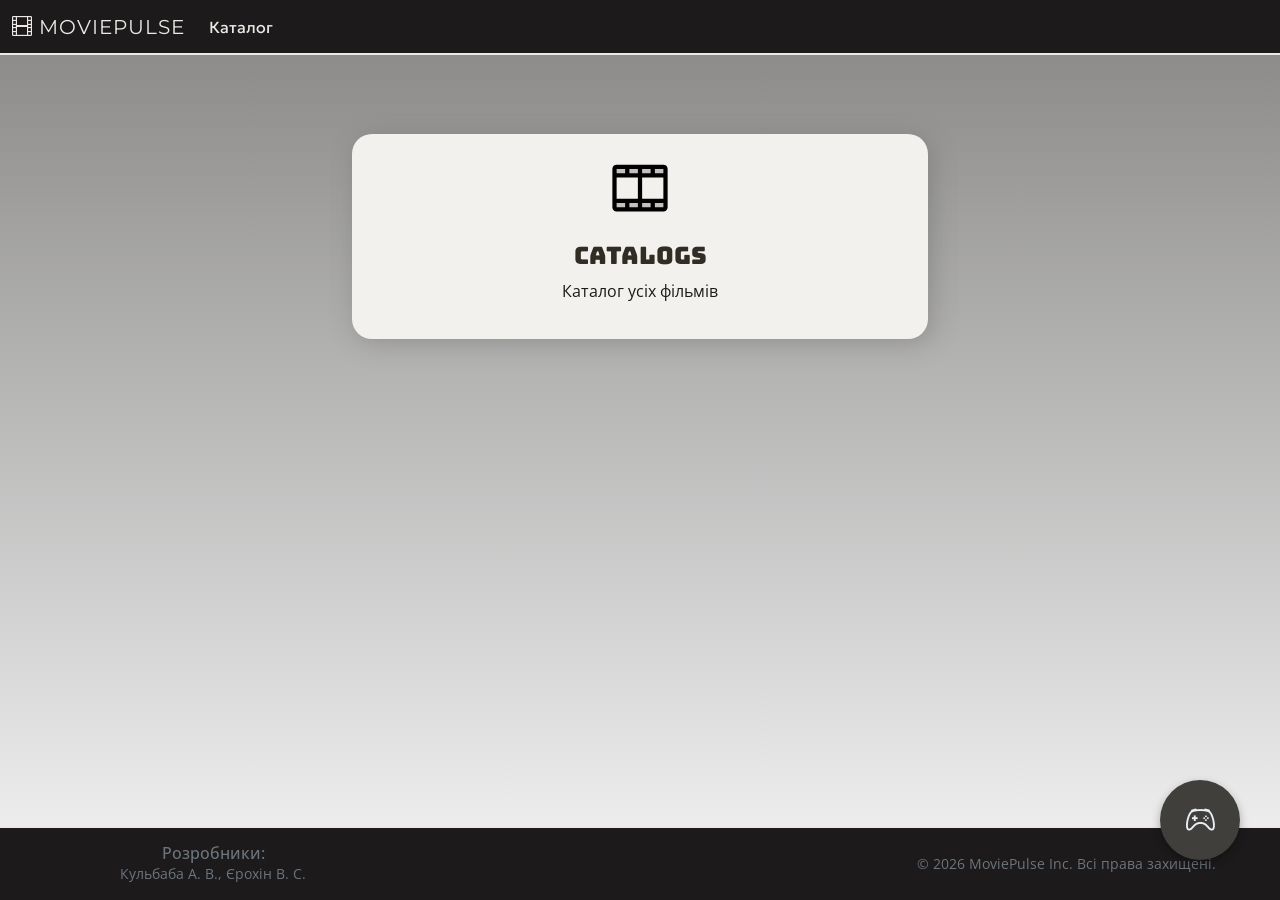
<file: index.html>
<!DOCTYPE html>
<html lang="uk">

<head>
    <meta charset="UTF-8" name="viewport" content="width=device-width, initial-scale=1">
    <title>MoviePulse</title>

    <link rel="preconnect" href="https://fonts.googleapis.com">
    <link rel="preconnect" href="https://fonts.gstatic.com" crossorigin>
    <link href="https://fonts.googleapis.com/css2?family=Bungee&family=Commissioner:wght@100..900&family=Geologica:wght,CRSV@100..900,0&display=swap" rel="stylesheet">

    <link rel="preconnect" href="https://fonts.googleapis.com">
    <link rel="preconnect" href="https://fonts.gstatic.com" crossorigin>
    <link href="https://fonts.googleapis.com/css2?family=Bungee&display=swap" rel="stylesheet">
    <link rel="stylesheet" href="https://cdn.jsdelivr.net/npm/bootstrap-icons@1.11.3/font/bootstrap-icons.min.css">
    <link href="https://cdn.jsdelivr.net/npm/bootstrap@5.3.8/dist/css/bootstrap.min.css" rel="stylesheet"
        integrity="sha384-sRIl4kxILFvY47J16cr9ZwB07vP4J8+LH7qKQnuqkuIAvNWLzeN8tE5YBujZqJLB" crossorigin="anonymous">


      
    <script src="ajax-utils.js"></script>
    <script src="game.js"></script>
    <script src="script.js"></script>
    <script src="search-filter.js"></script> 
   

    <script src="https://ajax.googleapis.com/ajax/libs/jquery/3.6.1/jquery.min.js"></script>
    <script src="https://cdn.jsdelivr.net/npm/bootstrap@5.3.8/dist/js/bootstrap.bundle.min.js"
        integrity="sha384-FKyoEForCGlyvwx9Hj09JcYn3nv7wiPVlz7YYwJrWVcXK/BmnVDxM+D2scQbITxI"
        crossorigin="anonymous"></script>

    <link rel="stylesheet" href="style.css">

</head>

<body>
    <header >
        <nav class="navbar navbar-expand-lg">
            <div class="container">
                <a class="navbar-brand text-warning" onclick="$ns.loadHomePage();"><i class="bi bi-film"></i> MoviePulse</a>
                <button class="navbar-toggler" type="button" data-bs-toggle="collapse" data-bs-target="#navbarNav">
                    <span class="navbar-toggler-icon"></span>
                </button>
                <div class="collapse navbar-collapse" id="navbarNav">
                    <ul class="navbar-nav me-auto">
                        <li class="nav-item"><a class="nav-link geologica" onclick="$ns.loadCatalogCategories();">Каталог</a></li>
                    </ul>
                </div>
            </div>
        </nav>
    </header>

 
    <div id="main-content"></div>

  
    <footer class="footer-style text-secondary py-3 mt-auto">
        <div class="container text-center">
            <div class="row align-items-center">
                <div class="col-md-4">
                    <h6 class="mb-0">Розробники:</h6>
                    <p class="small mb-0">Кульбаба А. В., Єрохін В. С.</p>
                </div>
                <div class="col-md-4">
                    <div id="footer-msg" class="text-warning fw-bold mb-0"></div>
                </div>
                <div class="col-md-4">
                    <p class="small mb-0">&copy; 2026 MoviePulse Inc. Всі права захищені.</p>
                </div>
            </div>
        </div>
    </footer>

  
    <div id="user-interaction">
        <button class="floating-btn" aria-label="Дія" onclick="$ns.loadGame();">
            <i class="bi bi-controller custom-icon"></i>
        </button>
    </div>
</body>

</html>
</file>
<file: style.css>
/* Підключення шрифтів Google Fonts */
@import url('https://fonts.googleapis.com/css2?family=Montserrat:wght@700&family=Open+Sans:wght@400;600&display=swap');


body {
    background-color: #f8f9fa; 
    font-family: 'Segoe UI', Tahoma, Geneva, Verdana, sans-serif;
    
}

:root {
    --main-font: 'Open Sans', sans-serif;
    --header-font: 'Montserrat', sans-serif;
    --accent-color: #ebe8e5;
   
    --bg-gradient: linear-gradient(#868584, #f6f6f6);
    --bg-shadow : #5c5b5a59;
    --bg-header-footer:  #1c1a1a;

    --bg-light:  #f3f1ee;
 
}


/*------------------------Text Styles-------------------------------------*/

.bungee-regular {
  font-family: "Bungee", sans-serif;
  font-weight: 400;
  font-style: normal;
  color: rgb(50, 45, 36);
}

.geologica{
  font-family: "Geologica", sans-serif;
  font-optical-sizing: auto;
  font-weight: 400;
  font-style: normal;
  font-variation-settings:
    "slnt" 0,
    "CRSV" 0,
    "SHRP" 0;
}


/*-------------------Buttons--------------------------------*/

.floating-btn {
  /* 1. Фіксація положення */
  position: fixed;
  width: 80px;
  height: 80px;
  bottom: 40px; 
  right: 40px; 
  z-index: 1000; 
    
  border-radius: 50%;


  display: flex;
  align-items: center;
  justify-content: center;


  background-color: #413f3c; 
  color: white;
  border: none;
  cursor: pointer;
  box-shadow: 0 4px 10px rgba(0, 0, 0, 0.3); 
  
  transition: transform 0.2s ease, background-color 0.2s ease;
}


.floating-btn:hover {
  background-color:  #333;
  transform: scale(1.05); 
}

.floating-btn:active {
  transform: scale(0.95); 
}
.custom-icon {
  font-size: 30px;
  color: #e8eff6;  
}
.btn-custom-search {
    background-color: var(--bg-header-footer);

    color: #fff; 
}

.btn-custom-search:hover, 
.btn-custom-search:focus {
    background-color:var(--bg-header-footer);
    border-color: var(--bg-header-footer);
    color: #fff;
}


.btn-custom-add {
    background-color: transparent;
    border: 1px solid var(--bg-header-footer); 
    color:  var(--bg-header-footer); 
}

.btn-custom-add:hover, 
.btn-custom-add:focus,
.show > .btn-custom-add.dropdown-toggle {
    background-color: var(--bg-header-footer); 
    border-color: var(--bg-header-footer); 
    color: #fff; 
}

/*--------------------------------Кастомні картики---------------------------------------------*/
.reg-card {
    display: flex;
    flex-direction: column;
    gap: 20px;
    padding: 20px;
    background-color: var(--bg-light);
    border-radius: 20px;
    box-shadow: 4px  4px 25px var(--bg-shadow);
    flex: 1;

    align-items: center;    
    justify-content: center;
    width: 100%;
  
}
.reg-card-box{
    display: flex;
    flex-direction: row;
    gap: 20px;   
}
.film-box {
    background-color: var(--bg-light);  
}
.film-padding {
    padding: 0 7%;
}
.category-item{
    height: 300px;
}
.dropdown{
    color: #000;
}
.movie-poster-wrapper-box{
    display: flex;
    justify-content: center; 
    align-items: center;    
}

.search-box{
    background-color: var(--bg-light);
}
.cards-box{
    
    background-color: var(--bg-light);
    border-radius: 20px;
    padding: 0px 20px ;
    box-shadow: 4px  4px 25px var(--bg-shadow);
}
#home-tiles{
      height: 300px;
}


.movie-poster-wrapper {
    width: 100%;
    height: auto;
    object-fit: cover;
    border-radius: 15px; 
}



.navbar-toggler {
    border: none !important;       
    box-shadow: none !important;   
    outline: none !important;      
    padding: 0;                   
}

.navbar-toggler-icon {
    filter: invert(100%) sepia(0%) saturate(0%) hue-rotate(0deg) brightness(100%) contrast(100%) !important;
}
#main-content {
    padding: 40px; 
    flex: 1; 
}
    

#main-content > * {
    margin-top: 15px;
    margin-bottom: 15px;
}
.card-padding{

     padding: 5%;
}
.round-image{
    border-radius: 10px;
}


.category-tile {
    position: relative;
    border: 2px solid #dee2e6;
    margin-bottom: 30px;
    overflow: hidden;
    border-radius: 10px;
    background-color: #fff;
    transition: transform 0.3s ease, box-shadow 0.3s ease;
}

.category-tile:hover {
    transform: translateY(-5px);
    box-shadow: 0 10px 20px rgba(0,0,0,0.1);
}

.category-tile span {
    display: block;
    padding: 10px;
    text-align: center;
    font-weight: bold;
    color: #333;
    background: rgba(255, 255, 255, 0.8);
}

/* --- Плитки на головній (Home Tiles) --- */
#catalog-tile, #sale-tile {
    height: 200px;
    padding: 20px;
    display: flex;
    align-items: center;
    justify-content: center;
    border-radius: 15px;
    color: white;
    font-size: 2rem;
    font-weight: bold;
    text-transform: uppercase;
    cursor: pointer;
    transition: opacity 0.3s;
}

#catalog-tile:hover, #sale-tile:hover {
    opacity: 0.9;
}

/* --- Картки товарів (Catalog Items) --- */
.catalog-item-title {
    margin-top: 15px;
    color: #2c3e50;
}

.catalog-item-photo {
    padding: 10px;
    background-color: #fff;
    border: 1px solid #ddd;
    border-radius: 8px;
    text-align: center;
}



.catalog-item-details {
    color: #7f8c8d;
    line-height: 1.6;
}

/* --- Карусель (Carousel) --- */
#main-carousel {
    margin-bottom: 50px;
    box-shadow: 0 4px 15px rgba(0,0,0,0.2);
}

.carousel-item img {
    height: 450px;
    object-fit: cover; 
}

/* --- Заголовки --- */
#catalog-categories-title {

    font-weight: 800;
    color: #333;
    text-transform: uppercase;
    letter-spacing: 2px;
   
}


.catrgory-tile { 
    border: 1px solid #ddd;
    text-align: center;
    margin-bottom: 20px;
}

.visually-hiden { /* Для сумісності з одруком у кнопках каруселі */
    display: none;
}




body {
    font-family: var(--main-font);
    background-image: var(--bg-gradient);
    color:  var(--bg-header-footer);
    transition: all 0.3s;
    display: flex;
    flex-direction: column;
    min-height: 100vh;
}

h1, h2, h3, .navbar-brand {
    font-family: var(--header-font);
    text-transform: uppercase;
    letter-spacing: 1px;
}

.navbar {
    border-bottom: 2px solid var(--accent-color);
    height: 55px;
   background-color:var(--bg-header-footer);
}
.nav-link{
    color: var(--accent-color);
}
.footer-style{
    background-color:var(--bg-header-footer);
}

.card {
   
    border: none;
    color: white;
    transition: transform 0.3s;
}

.card:hover {
    transform: scale(1.05);
    box-shadow: 0 10px 20px rgba(243, 156, 18, 0.2);
}

.btn-warning {
    background-color: var(--accent-color);
    border: none;
    color: #121212;
    font-weight: bold;
}

footer {
    border-top: 2px solid var(--accent-color);
}

/* Адаптивність (Пункт 10) */

/* < 576px */
@media (max-width: 575.98px) {
    .navbar-brand { font-size: 1.1rem; }
    .display-4 { font-size: 1.8rem; }
    #game-canvas { width: 100%; height: auto; }
}

/* ≥ 576px та < 768px */
@media (min-width: 576px) and (max-width: 767.98px) {
    .card-body { padding: 0.75rem; }
}

/* ≥ 768px та < 992px */
@media (min-width: 768px) and (max-width: 991.98px) {
    .container { max-width: 720px; }
}

/* ≥ 992px та < 1200px */
@media (min-width: 992px) and (max-width: 1199.98px) {
    .navbar-nav .nav-link { padding-right: 1rem; }
}

/* ≥ 1200px */
@media (min-width: 1200px) {
    .container { max-width: 1300px; }
}

/* Стилі для аркадної гри */
#game-canvas {
    background: #000;
    border: 4px solid var(--accent-color);
    cursor: none;
    display: block;
    margin: 0 auto;
    max-width: 100%;
}

.text-warning {
    color: var(--accent-color) !important;
}
</file>
